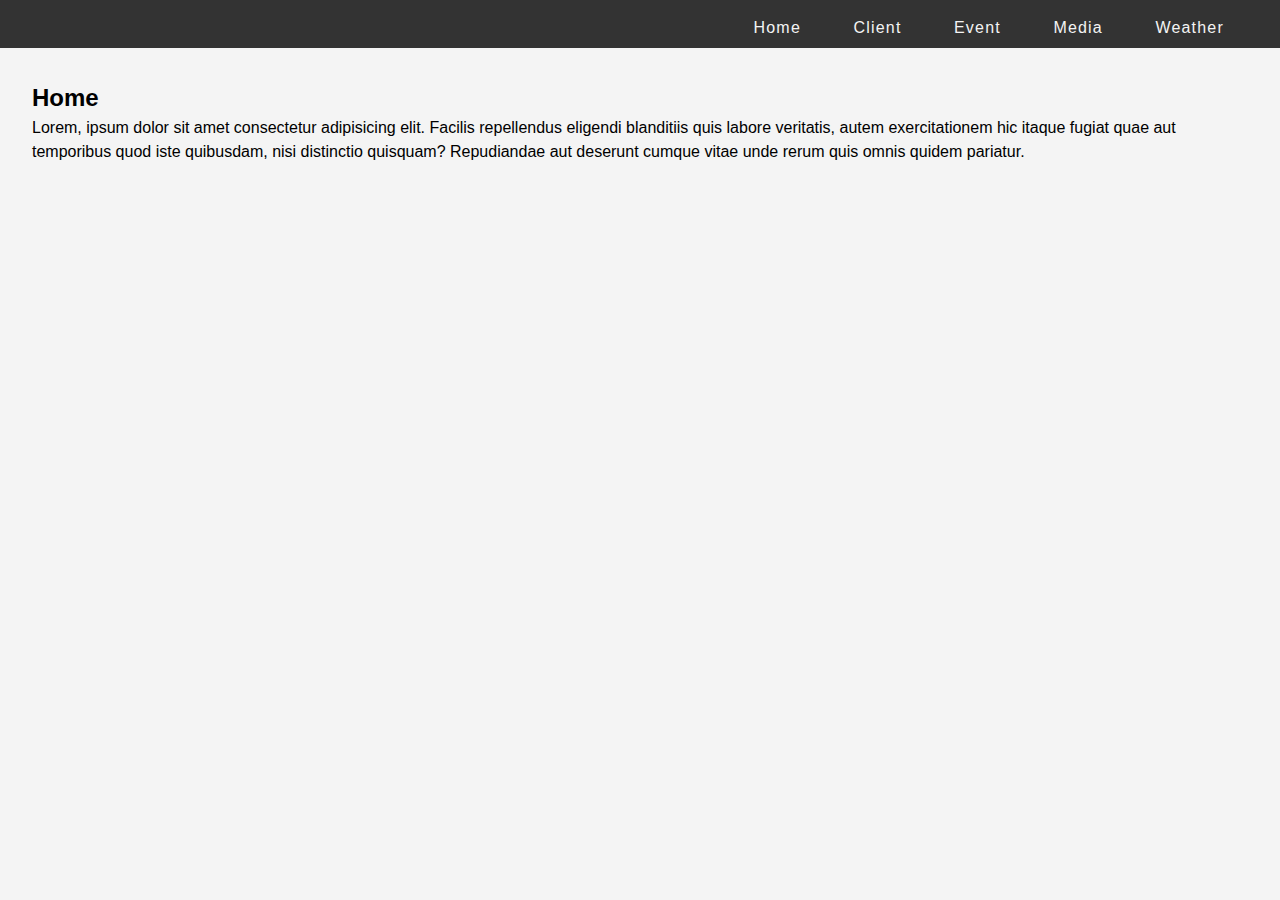
<file: index.html>
<!DOCTYPE html>
<html lang="en">

<head>
  <meta charset="UTF-8">
  <meta name="viewport" content="width=device-width, initial-scale=1.0">
  <meta http-equiv="X-UA-Compatible" content="ie=edge">
  <link rel="stylesheet" href="css/style.css">
  <title>Home - Service Worker Example</title>

  <script>
    function fadeInPage() {
      if (!window.AnimationEvent) { return; }
      var fader = document.getElementById('fader');
      fader.classList.add('fade-out');
    }

    document.addEventListener('DOMContentLoaded', function() {
      if (!window.AnimationEvent) { return }

      var anchors = document.getElementsByTagName('a');

      for (var idx=0; idx<anchors.length; idx+=1) {
        if (anchors[idx].hostname !== window.location.hostname) {
          return;
        }

        anchors[idx].addEventListener('click', function(event) {
          var fader = document.getElementById('fader'),
              anchor = event.currentTarget;

          var listener = function() {
            window.location = anchor.href;
            fader.removeEventListener('animationend', listener);
          };
          fader.addEventListener('animationend', listener);

          event.preventDefault();
          fader.classList.add('fade-in');
        });
      }
    });

    window.addEventListener('pageshow', function (event) {
      if (!event.persisted) {
        return;
      }
      var fader = document.getElementById('fader');
      fader.classList.remove('fade-in');
    });
  </script>
</head>

<body>
  <svg id="fader"></svg>
  <script>
      fadeInPage();
  </script>
  <nav>
    <ul>
      <li class="current">
        <a href="index.html">Home</a>
      </li>
      <li>
        <a href="client.html">Client</a>
      </li>
      <li>
        <a href="event.html">Event</a>
      </li>
      <li>
        <a href="media.html">Media</a>
      </li>
      <li>
        <a href="weather.html">Weather</a>
      </li>
    </ul>
  </nav>
  <main>
    <h2>Home</h2>
    <p>Lorem, ipsum dolor sit amet consectetur adipisicing elit. Facilis repellendus eligendi blanditiis quis labore veritatis,
      autem exercitationem hic itaque fugiat quae aut temporibus quod iste quibusdam, nisi distinctio quisquam? Repudiandae
      aut deserunt cumque vitae unde rerum quis omnis quidem pariatur.</p>
  </main>

  <script src="js/main.js"></script>
</body>

</html>
</file>
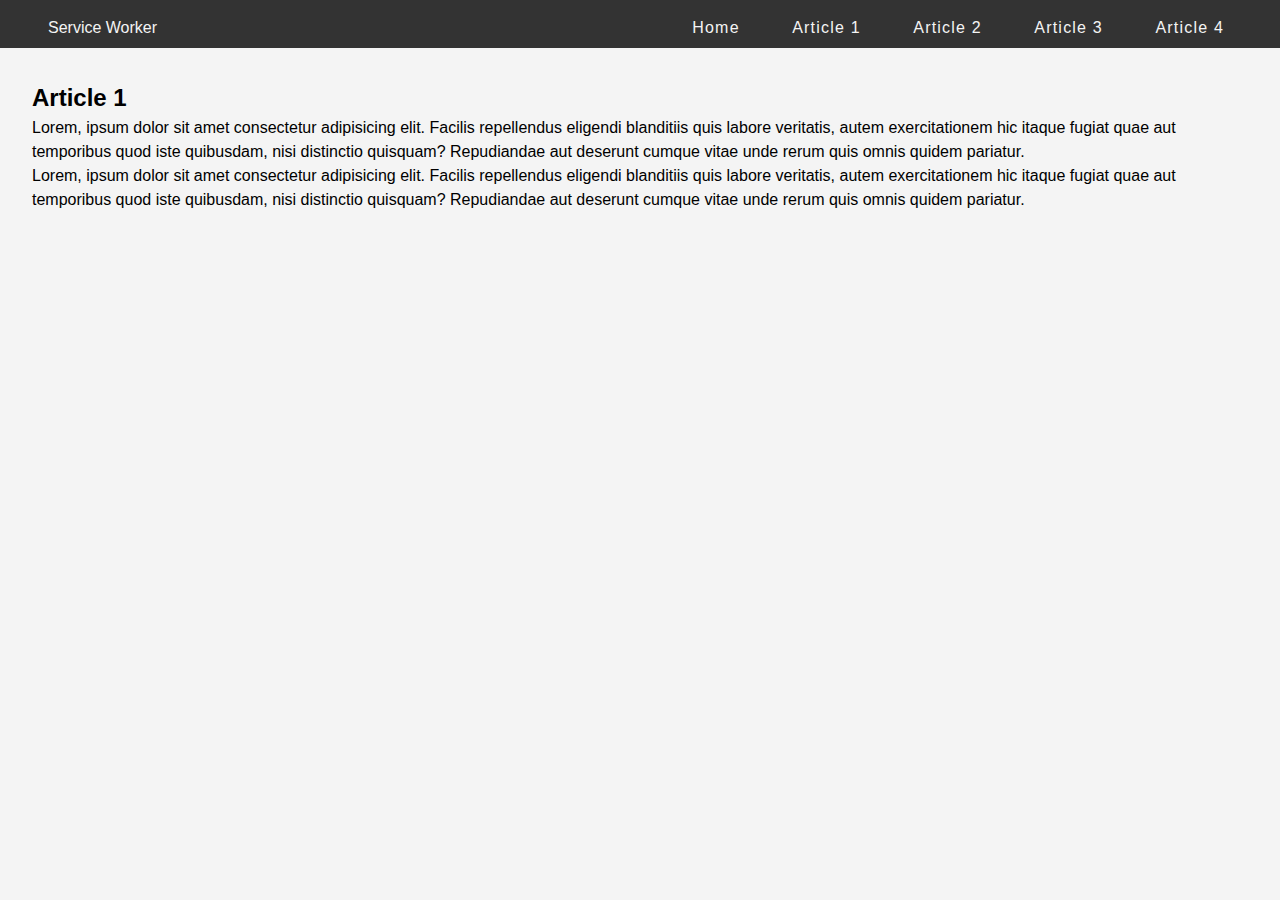
<file: article1.html>
<!DOCTYPE html>
<html lang="en">

<head>
  <meta charset="UTF-8">
  <meta name="viewport" content="width=device-width, initial-scale=1.0">
  <meta http-equiv="X-UA-Compatible" content="ie=edge">
  <link rel="stylesheet" href="css/style.css">
  <title>Service Worker Test</title>
  <script>
    function fadeInPage() {
      if (!window.AnimationEvent) {
        return;
      }
      var fader = document.getElementById('fader');
      fader.classList.add('fade-out');
    }

    document.addEventListener('DOMContentLoaded', function () {
      if (!window.AnimationEvent) {
        return
      }

      var anchors = document.getElementsByTagName('a');

      for (var idx = 0; idx < anchors.length; idx += 1) {
        if (anchors[idx].hostname !== window.location.hostname) {
          return;
        }

        anchors[idx].addEventListener('click', function (event) {
          var fader = document.getElementById('fader'),
            anchor = event.currentTarget;

          var listener = function () {
            window.location = anchor.href;
            fader.removeEventListener('animationend', listener);
          };
          fader.addEventListener('animationend', listener);

          event.preventDefault();
          fader.classList.add('fade-in');
        });
      }
    });

    window.addEventListener('pageshow', function (event) {
      if (!event.persisted) {
        return;
      }
      var fader = document.getElementById('fader');
      fader.classList.remove('fade-in');
    });
  </script>
</head>

<body>
  <svg id="fader"></svg>
  <script>
    fadeInPage();
  </script>
  <nav>
    <input type="checkbox" id="nav" class="hidden">
    <label for="nav" class="nav-btn">
      <i></i>
      <i></i>
    </label>
    <div class="logo">
      <a href="index.html">
        Service Worker</a> </div> <div class="nav-wrapper">
          <ul>
            <li class="nav-item"><a href="index.html">Home</a></li>
            <li class="nav-item"><a href="article1.html">Article 1</a></li>
            <li class="nav-item"><a href="article2.html">Article 2</a></li>
            <li class="nav-item"><a href="article3.html">Article 3</a></li>
            <li class="nav-item"><a href="article4.html">Article 4</a></li>
          </ul>
    </div>
  </nav>
  <main>
    <h2>Article 1</h2>
    <p>Lorem, ipsum dolor sit amet consectetur adipisicing elit. Facilis repellendus eligendi blanditiis quis labore
      veritatis,
      autem exercitationem hic itaque fugiat quae aut temporibus quod iste quibusdam, nisi distinctio quisquam?
      Repudiandae
      aut deserunt cumque vitae unde rerum quis omnis quidem pariatur.</p>
    <p>Lorem, ipsum dolor sit amet consectetur adipisicing elit. Facilis repellendus eligendi blanditiis quis labore
      veritatis,
      autem exercitationem hic itaque fugiat quae aut temporibus quod iste quibusdam, nisi distinctio quisquam?
      Repudiandae
      aut deserunt cumque vitae unde rerum quis omnis quidem pariatur.</p>
  </main>
  <script src="js/main.js"></script>
</body>

</html>
</file>
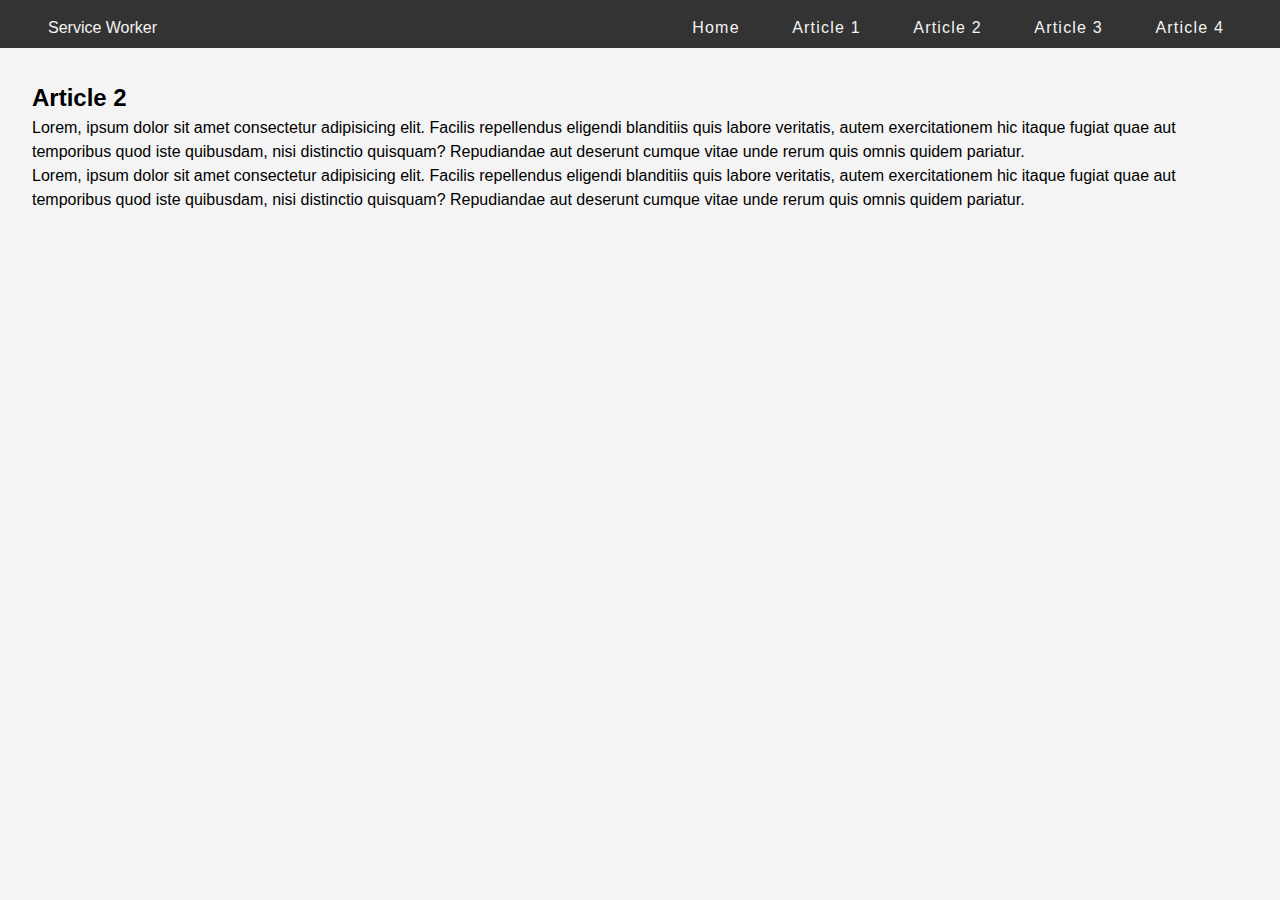
<file: article2.html>
<!DOCTYPE html>
<html lang="en">

<head>
  <meta charset="UTF-8">
  <meta name="viewport" content="width=device-width, initial-scale=1.0">
  <meta http-equiv="X-UA-Compatible" content="ie=edge">
  <link rel="stylesheet" href="css/style.css">
  <title>Service Worker Test</title>
  <script>
    function fadeInPage() {
      if (!window.AnimationEvent) {
        return;
      }
      var fader = document.getElementById('fader');
      fader.classList.add('fade-out');
    }

    document.addEventListener('DOMContentLoaded', function () {
      if (!window.AnimationEvent) {
        return
      }

      var anchors = document.getElementsByTagName('a');

      for (var idx = 0; idx < anchors.length; idx += 1) {
        if (anchors[idx].hostname !== window.location.hostname) {
          return;
        }

        anchors[idx].addEventListener('click', function (event) {
          var fader = document.getElementById('fader'),
            anchor = event.currentTarget;

          var listener = function () {
            window.location = anchor.href;
            fader.removeEventListener('animationend', listener);
          };
          fader.addEventListener('animationend', listener);

          event.preventDefault();
          fader.classList.add('fade-in');
        });
      }
    });

    window.addEventListener('pageshow', function (event) {
      if (!event.persisted) {
        return;
      }
      var fader = document.getElementById('fader');
      fader.classList.remove('fade-in');
    });
  </script>
</head>

<body>
  <svg id="fader"></svg>
  <script>
    fadeInPage();
  </script>
  <nav>
    <input type="checkbox" id="nav" class="hidden">
    <label for="nav" class="nav-btn">
      <i></i>
      <i></i>
    </label>
    <div class="logo">
      <a href="index.html">
        Service Worker</a> </div> <div class="nav-wrapper">
          <ul>
            <li class="nav-item"><a href="index.html">Home</a></li>
            <li class="nav-item"><a href="article1.html">Article 1</a></li>
            <li class="nav-item"><a href="article2.html">Article 2</a></li>
            <li class="nav-item"><a href="article3.html">Article 3</a></li>
            <li class="nav-item"><a href="article4.html">Article 4</a></li>
          </ul>
    </div>
  </nav>
  <main>
    <h2>Article 2</h2>
    <p>Lorem, ipsum dolor sit amet consectetur adipisicing elit. Facilis repellendus eligendi blanditiis quis labore
      veritatis,
      autem exercitationem hic itaque fugiat quae aut temporibus quod iste quibusdam, nisi distinctio quisquam?
      Repudiandae
      aut deserunt cumque vitae unde rerum quis omnis quidem pariatur.</p>
    <p>Lorem, ipsum dolor sit amet consectetur adipisicing elit. Facilis repellendus eligendi blanditiis quis labore
      veritatis,
      autem exercitationem hic itaque fugiat quae aut temporibus quod iste quibusdam, nisi distinctio quisquam?
      Repudiandae
      aut deserunt cumque vitae unde rerum quis omnis quidem pariatur.</p>
  </main>
  <script src="js/main.js"></script>
</body>

</html>
</file>
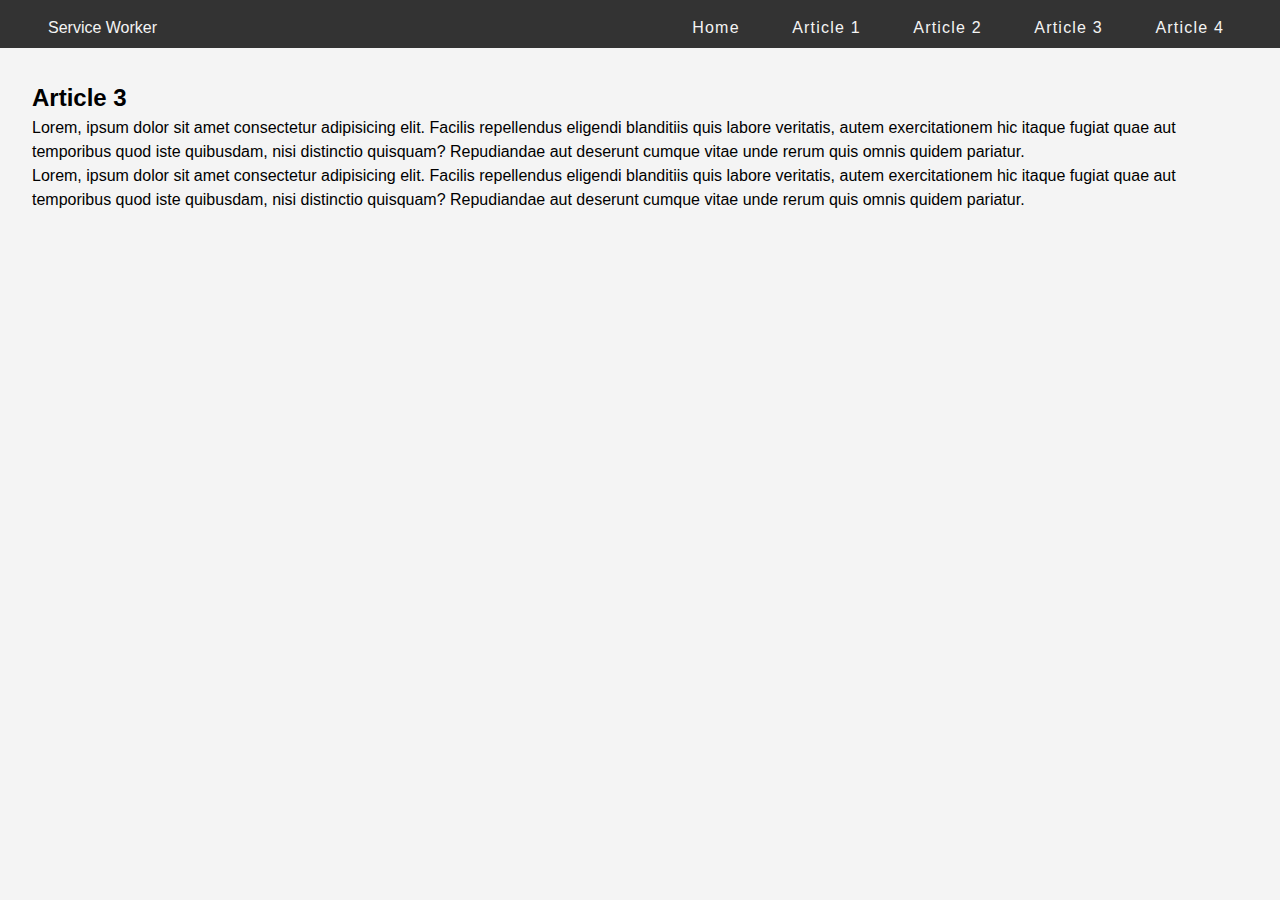
<file: article3.html>
<!DOCTYPE html>
<html lang="en">

<head>
  <meta charset="UTF-8">
  <meta name="viewport" content="width=device-width, initial-scale=1.0">
  <meta http-equiv="X-UA-Compatible" content="ie=edge">
  <link rel="stylesheet" href="css/style.css">
  <title>Service Worker Test</title>
  <script>
    function fadeInPage() {
      if (!window.AnimationEvent) {
        return;
      }
      var fader = document.getElementById('fader');
      fader.classList.add('fade-out');
    }

    document.addEventListener('DOMContentLoaded', function () {
      if (!window.AnimationEvent) {
        return
      }

      var anchors = document.getElementsByTagName('a');

      for (var idx = 0; idx < anchors.length; idx += 1) {
        if (anchors[idx].hostname !== window.location.hostname) {
          return;
        }

        anchors[idx].addEventListener('click', function (event) {
          var fader = document.getElementById('fader'),
            anchor = event.currentTarget;

          var listener = function () {
            window.location = anchor.href;
            fader.removeEventListener('animationend', listener);
          };
          fader.addEventListener('animationend', listener);

          event.preventDefault();
          fader.classList.add('fade-in');
        });
      }
    });

    window.addEventListener('pageshow', function (event) {
      if (!event.persisted) {
        return;
      }
      var fader = document.getElementById('fader');
      fader.classList.remove('fade-in');
    });
  </script>
</head>

<body>
  <svg id="fader"></svg>
  <script>
    fadeInPage();
  </script>
  <nav>
    <input type="checkbox" id="nav" class="hidden">
    <label for="nav" class="nav-btn">
      <i></i>
      <i></i>
    </label>
    <div class="logo">
      <a href="index.html">
        Service Worker</a> </div> <div class="nav-wrapper">
          <ul>
            <li class="nav-item"><a href="index.html">Home</a></li>
            <li class="nav-item"><a href="article1.html">Article 1</a></li>
            <li class="nav-item"><a href="article2.html">Article 2</a></li>
            <li class="nav-item"><a href="article3.html">Article 3</a></li>
            <li class="nav-item"><a href="article4.html">Article 4</a></li>
          </ul>
    </div>
  </nav>
  <main>
    <h2>Article 3</h2>
    <p>Lorem, ipsum dolor sit amet consectetur adipisicing elit. Facilis repellendus eligendi blanditiis quis labore
      veritatis,
      autem exercitationem hic itaque fugiat quae aut temporibus quod iste quibusdam, nisi distinctio quisquam?
      Repudiandae
      aut deserunt cumque vitae unde rerum quis omnis quidem pariatur.</p>
    <p>Lorem, ipsum dolor sit amet consectetur adipisicing elit. Facilis repellendus eligendi blanditiis quis labore
      veritatis,
      autem exercitationem hic itaque fugiat quae aut temporibus quod iste quibusdam, nisi distinctio quisquam?
      Repudiandae
      aut deserunt cumque vitae unde rerum quis omnis quidem pariatur.</p>
  </main>
  <script src="js/main.js"></script>
</body>

</html>
</file>
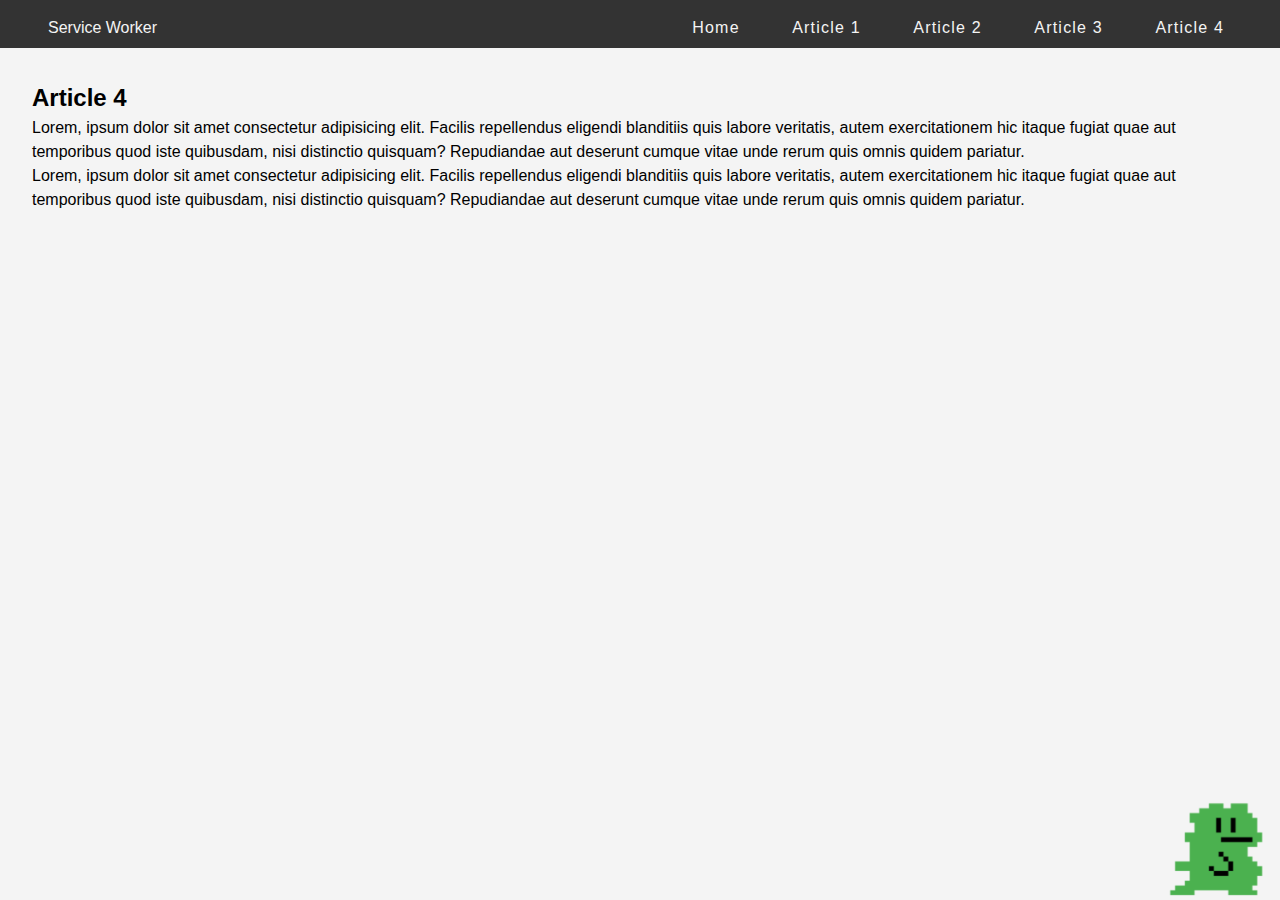
<file: article4.html>
<!DOCTYPE html>
<html lang="en">

<head>
  <meta charset="UTF-8">
  <meta name="viewport" content="width=device-width, initial-scale=1.0">
  <meta http-equiv="X-UA-Compatible" content="ie=edge">
  <link rel="stylesheet" href="css/style.css">
  <title>Service Worker Test</title>
  <script>
    function fadeInPage() {
      if (!window.AnimationEvent) {
        return;
      }
      var fader = document.getElementById('fader');
      fader.classList.add('fade-out');
    }

    document.addEventListener('DOMContentLoaded', function () {
      if (!window.AnimationEvent) {
        return
      }

      var anchors = document.getElementsByTagName('a');

      for (var idx = 0; idx < anchors.length; idx += 1) {
        if (anchors[idx].hostname !== window.location.hostname) {
          return;
        }

        anchors[idx].addEventListener('click', function (event) {
          var fader = document.getElementById('fader'),
            anchor = event.currentTarget;

          var listener = function () {
            window.location = anchor.href;
            fader.removeEventListener('animationend', listener);
          };
          fader.addEventListener('animationend', listener);

          event.preventDefault();
          fader.classList.add('fade-in');
        });
      }
    });

    window.addEventListener('pageshow', function (event) {
      if (!event.persisted) {
        return;
      }
      var fader = document.getElementById('fader');
      fader.classList.remove('fade-in');
    });
  </script>
</head>

<body>
  <svg id="fader"></svg>
  <script>
    fadeInPage();
  </script>
  <nav>
    <input type="checkbox" id="nav" class="hidden">
    <label for="nav" class="nav-btn">
      <i></i>
      <i></i>
    </label>
    <div class="logo">
      <a href="index.html">
        Service Worker</a> </div>
    <div class="nav-wrapper">
      <ul>
        <li class="nav-item"><a href="index.html">Home</a></li>
        <li class="nav-item"><a href="article1.html">Article 1</a></li>
        <li class="nav-item"><a href="article2.html">Article 2</a></li>
        <li class="nav-item"><a href="article3.html">Article 3</a></li>
        <li class="nav-item"><a href="article4.html">Article 4</a></li>
      </ul>
    </div>
  </nav>
  <main>
    <h2>Article 4</h2>
    <p>Lorem, ipsum dolor sit amet consectetur adipisicing elit. Facilis repellendus eligendi blanditiis quis labore
      veritatis,
      autem exercitationem hic itaque fugiat quae aut temporibus quod iste quibusdam, nisi distinctio quisquam?
      Repudiandae
      aut deserunt cumque vitae unde rerum quis omnis quidem pariatur.</p>
    <p>Lorem, ipsum dolor sit amet consectetur adipisicing elit. Facilis repellendus eligendi blanditiis quis labore
      veritatis,
      autem exercitationem hic itaque fugiat quae aut temporibus quod iste quibusdam, nisi distinctio quisquam?
      Repudiandae
      aut deserunt cumque vitae unde rerum quis omnis quidem pariatur.</p>
    <img src="img/kaiju.png" id="kaiju">
  </main>
  <script src="js/main.js"></script>
</body>

</html>
</file>
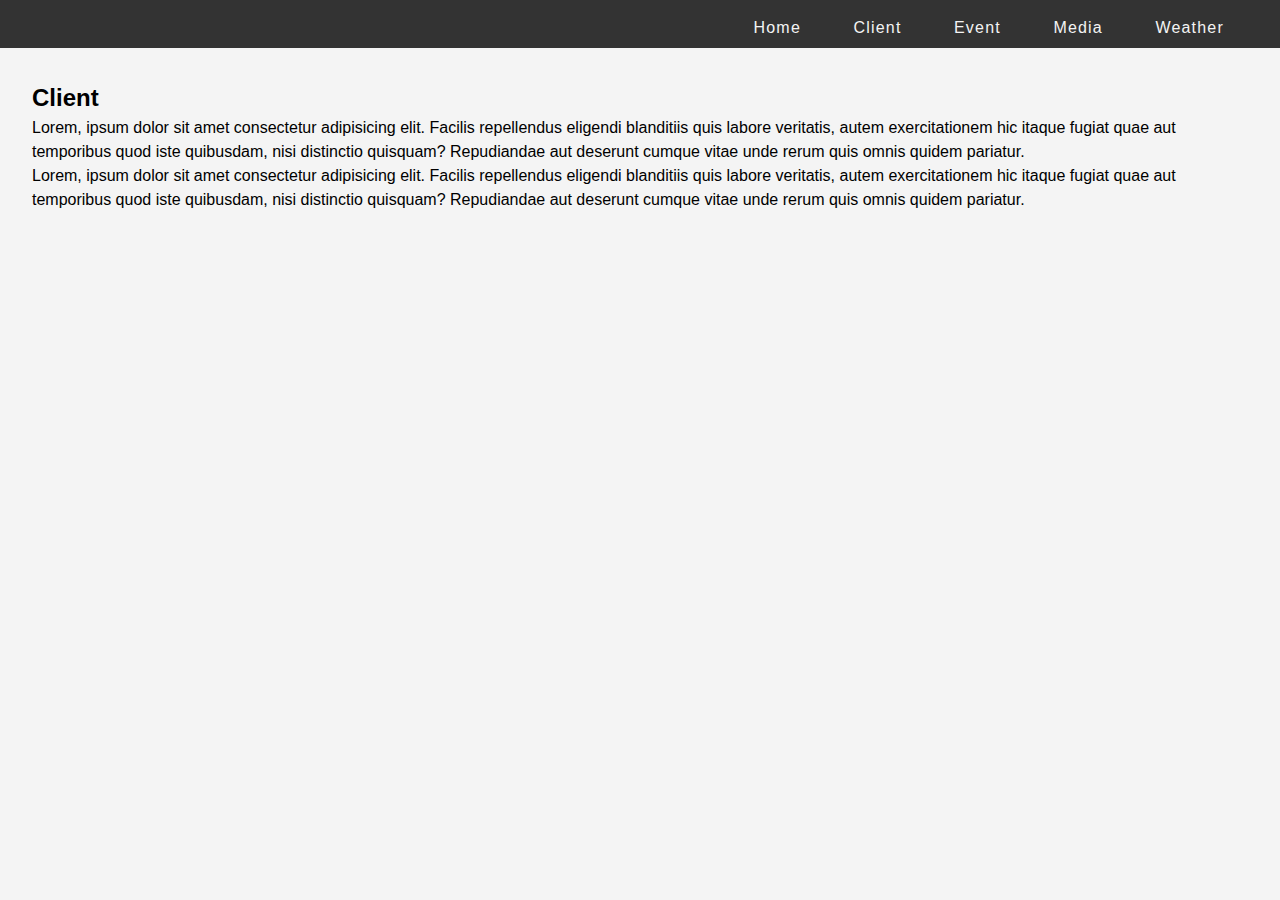
<file: client.html>
<!DOCTYPE html>
<html lang="en">

<head>
  <meta charset="UTF-8">
  <meta name="viewport" content="width=device-width, initial-scale=1.0">
  <meta http-equiv="X-UA-Compatible" content="ie=edge">
  <link rel="stylesheet" href="css/style.css">
  <title>About - Service Worker Example</title>
  <script>
    function fadeInPage() {
      if (!window.AnimationEvent) { return; }
      var fader = document.getElementById('fader');
      fader.classList.add('fade-out');
    }

    document.addEventListener('DOMContentLoaded', function() {
      if (!window.AnimationEvent) { return }

      var anchors = document.getElementsByTagName('a');

      for (var idx=0; idx<anchors.length; idx+=1) {
        if (anchors[idx].hostname !== window.location.hostname) {
          return;
        }

        anchors[idx].addEventListener('click', function(event) {
          var fader = document.getElementById('fader'),
              anchor = event.currentTarget;

          var listener = function() {
            window.location = anchor.href;
            fader.removeEventListener('animationend', listener);
          };
          fader.addEventListener('animationend', listener);

          event.preventDefault();
          fader.classList.add('fade-in');
        });
      }
    });

    window.addEventListener('pageshow', function (event) {
      if (!event.persisted) {
        return;
      }
      var fader = document.getElementById('fader');
      fader.classList.remove('fade-in');
    });
  </script>
</head>

<body>
  <svg id="fader"></svg>
  <script>
      fadeInPage();
  </script>
  <nav>
    <ul>
      <li>
        <a href="index.html">Home</a>
      </li>
      <li class="current">
        <a href="client.html">Client</a>
      </li>
      <li>
        <a href="event.html">Event</a>
      </li>
      <li>
        <a href="media.html">Media</a>
      </li>
      <li>
        <a href="weather.html">Weather</a>
      </li>
    </ul>
  </nav>
  <main>
    <h2>Client</h2>
    <p>Lorem, ipsum dolor sit amet consectetur adipisicing elit. Facilis repellendus eligendi blanditiis quis labore veritatis,
      autem exercitationem hic itaque fugiat quae aut temporibus quod iste quibusdam, nisi distinctio quisquam? Repudiandae
      aut deserunt cumque vitae unde rerum quis omnis quidem pariatur.</p>
    <p>Lorem, ipsum dolor sit amet consectetur adipisicing elit. Facilis repellendus eligendi blanditiis quis labore veritatis,
      autem exercitationem hic itaque fugiat quae aut temporibus quod iste quibusdam, nisi distinctio quisquam? Repudiandae
      aut deserunt cumque vitae unde rerum quis omnis quidem pariatur.</p>
  </main>
  <script src="js/main.js"></script>
</body>

</html>
</file>
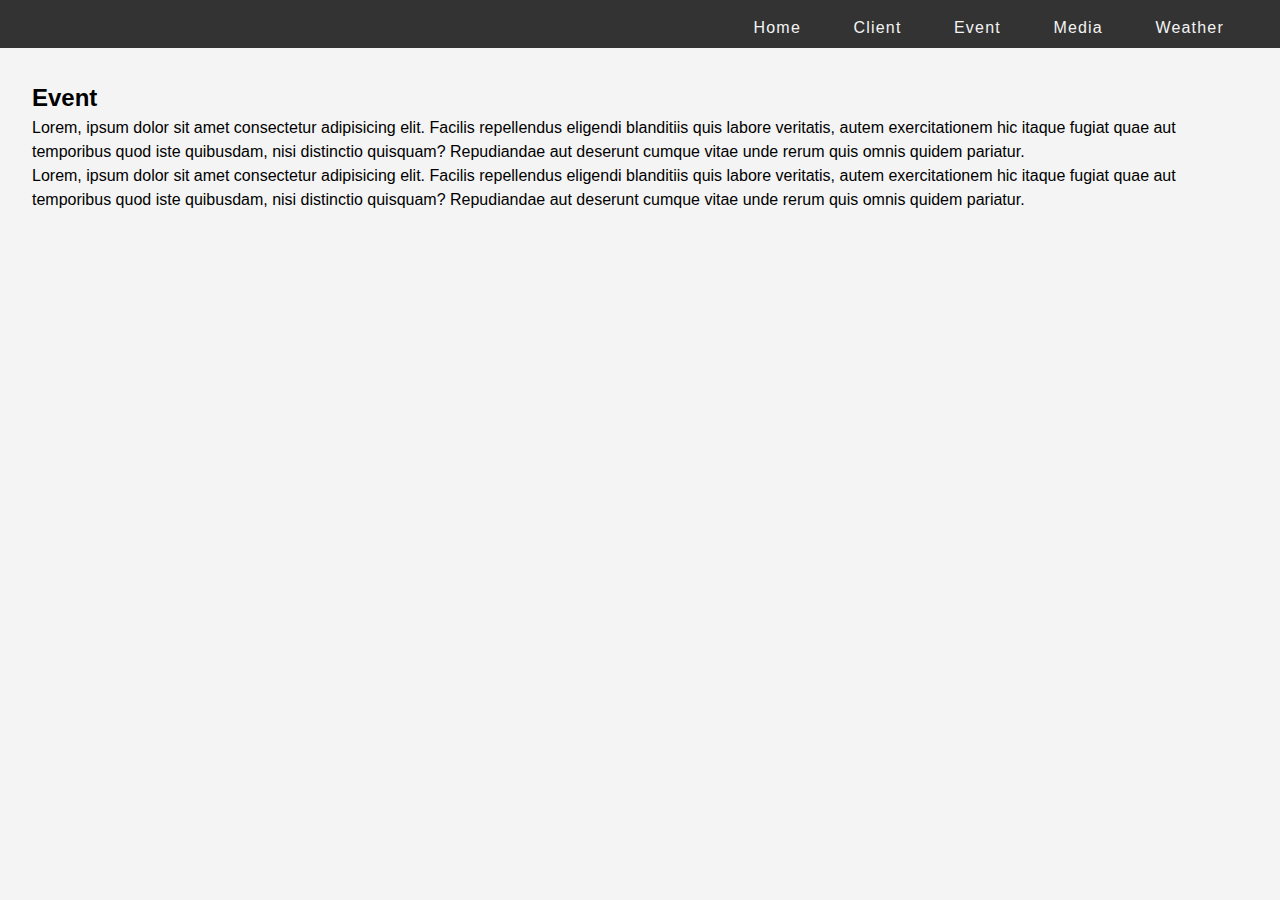
<file: event.html>
<!DOCTYPE html>
<html lang="en">

<head>
  <meta charset="UTF-8">
  <meta name="viewport" content="width=device-width, initial-scale=1.0">
  <meta http-equiv="X-UA-Compatible" content="ie=edge">
  <link rel="stylesheet" href="css/style.css">
  <title>About - Service Worker Example</title>
  <script>
    function fadeInPage() {
      if (!window.AnimationEvent) { return; }
      var fader = document.getElementById('fader');
      fader.classList.add('fade-out');
    }

    document.addEventListener('DOMContentLoaded', function() {
      if (!window.AnimationEvent) { return }

      var anchors = document.getElementsByTagName('a');

      for (var idx=0; idx<anchors.length; idx+=1) {
        if (anchors[idx].hostname !== window.location.hostname) {
          return;
        }

        anchors[idx].addEventListener('click', function(event) {
          var fader = document.getElementById('fader'),
              anchor = event.currentTarget;

          var listener = function() {
            window.location = anchor.href;
            fader.removeEventListener('animationend', listener);
          };
          fader.addEventListener('animationend', listener);

          event.preventDefault();
          fader.classList.add('fade-in');
        });
      }
    });

    window.addEventListener('pageshow', function (event) {
      if (!event.persisted) {
        return;
      }
      var fader = document.getElementById('fader');
      fader.classList.remove('fade-in');
    });
  </script>
</head>

<body>
  <svg id="fader"></svg>
  <script>
      fadeInPage();
  </script>
  <nav>
    <ul>
      <li>
        <a href="index.html">Home</a>
      </li>
      <li>
        <a href="client.html">Client</a>
      </li>
      <li class="current">
        <a href="event.html">Event</a>
      </li>
      <li>
        <a href="media.html">Media</a>
      </li>
      <li>
        <a href="weather.html">Weather</a>
      </li>
    </ul>
  </nav>
  <main>
    <h2>Event</h2>
    <p>Lorem, ipsum dolor sit amet consectetur adipisicing elit. Facilis repellendus eligendi blanditiis quis labore veritatis,
      autem exercitationem hic itaque fugiat quae aut temporibus quod iste quibusdam, nisi distinctio quisquam? Repudiandae
      aut deserunt cumque vitae unde rerum quis omnis quidem pariatur.</p>
    <p>Lorem, ipsum dolor sit amet consectetur adipisicing elit. Facilis repellendus eligendi blanditiis quis labore veritatis,
      autem exercitationem hic itaque fugiat quae aut temporibus quod iste quibusdam, nisi distinctio quisquam? Repudiandae
      aut deserunt cumque vitae unde rerum quis omnis quidem pariatur.</p>
  </main>
  <script src="js/main.js"></script>
</body>

</html>
</file>
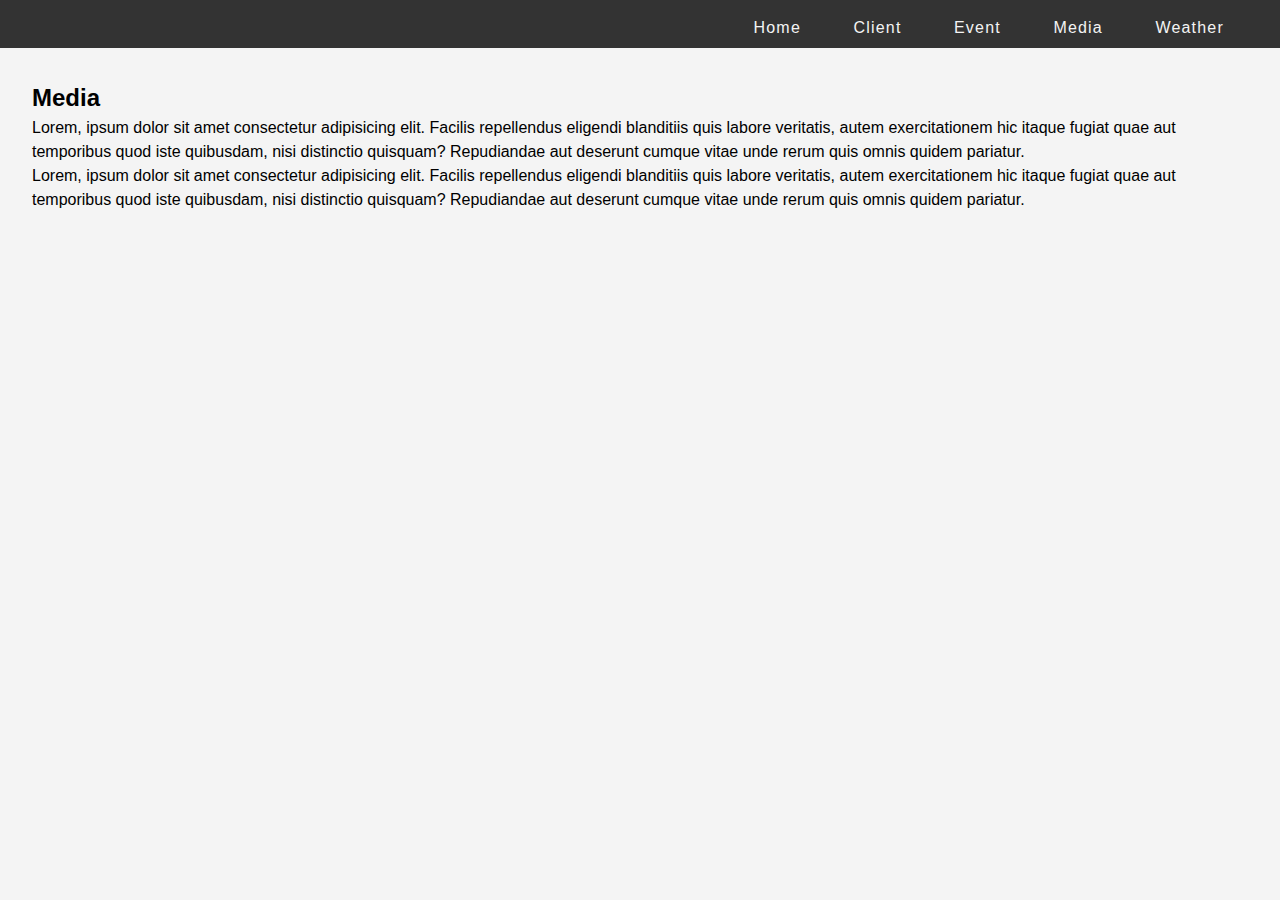
<file: media.html>
<!DOCTYPE html>
<html lang="en">

<head>
  <meta charset="UTF-8">
  <meta name="viewport" content="width=device-width, initial-scale=1.0">
  <meta http-equiv="X-UA-Compatible" content="ie=edge">
  <link rel="stylesheet" href="css/style.css">
  <title>About - Service Worker Example</title>
  <script>
    function fadeInPage() {
      if (!window.AnimationEvent) { return; }
      var fader = document.getElementById('fader');
      fader.classList.add('fade-out');
    }

    document.addEventListener('DOMContentLoaded', function() {
      if (!window.AnimationEvent) { return }

      var anchors = document.getElementsByTagName('a');

      for (var idx=0; idx<anchors.length; idx+=1) {
        if (anchors[idx].hostname !== window.location.hostname) {
          return;
        }

        anchors[idx].addEventListener('click', function(event) {
          var fader = document.getElementById('fader'),
              anchor = event.currentTarget;

          var listener = function() {
            window.location = anchor.href;
            fader.removeEventListener('animationend', listener);
          };
          fader.addEventListener('animationend', listener);

          event.preventDefault();
          fader.classList.add('fade-in');
        });
      }
    });

    window.addEventListener('pageshow', function (event) {
      if (!event.persisted) {
        return;
      }
      var fader = document.getElementById('fader');
      fader.classList.remove('fade-in');
    });
  </script>
</head>

<body>
  <svg id="fader"></svg>
  <script>
      fadeInPage();
  </script>
  <nav>
    <ul>
      <li>
        <a href="index.html">Home</a>
      </li>
      <li>
        <a href="client.html">Client</a>
      </li>
      <li>
        <a href="event.html">Event</a>
      </li>
      <li class="current">
        <a href="media.html">Media</a>
      </li>
      <li>
        <a href="weather.html">Weather</a>
      </li>
    </ul>
  </nav>
  <main>
    <h2>Media</h2>
    <p>Lorem, ipsum dolor sit amet consectetur adipisicing elit. Facilis repellendus eligendi blanditiis quis labore veritatis,
      autem exercitationem hic itaque fugiat quae aut temporibus quod iste quibusdam, nisi distinctio quisquam? Repudiandae
      aut deserunt cumque vitae unde rerum quis omnis quidem pariatur.</p>
    <p>Lorem, ipsum dolor sit amet consectetur adipisicing elit. Facilis repellendus eligendi blanditiis quis labore veritatis,
      autem exercitationem hic itaque fugiat quae aut temporibus quod iste quibusdam, nisi distinctio quisquam? Repudiandae
      aut deserunt cumque vitae unde rerum quis omnis quidem pariatur.</p>
  </main>
  <script src="js/main.js"></script>
</body>

</html>
</file>
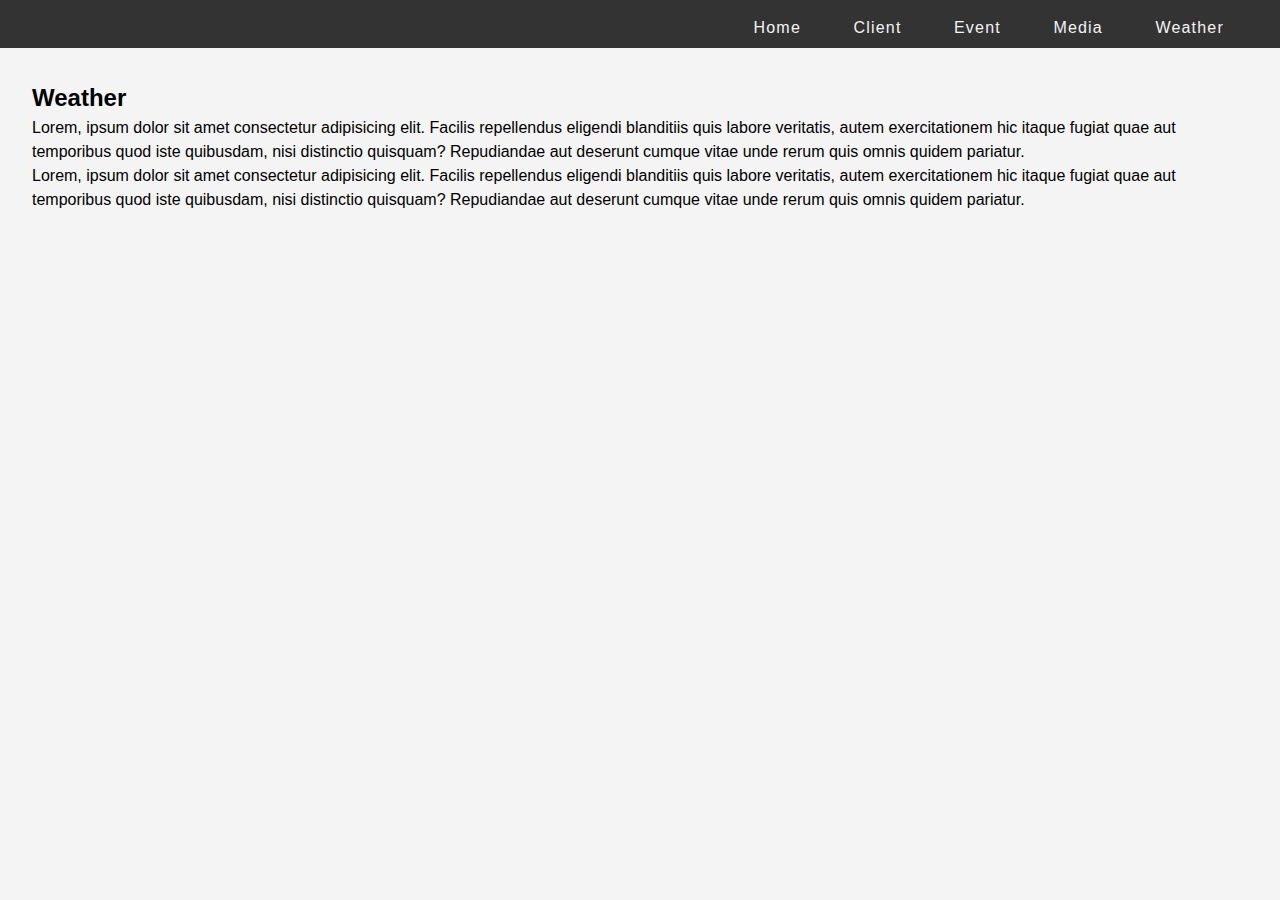
<file: weather.html>
<!DOCTYPE html>
<html lang="en">

<head>
  <meta charset="UTF-8">
  <meta name="viewport" content="width=device-width, initial-scale=1.0">
  <meta http-equiv="X-UA-Compatible" content="ie=edge">
  <link rel="stylesheet" href="css/style.css">
  <title>About - Service Worker Example</title>
  <script>
    function fadeInPage() {
      if (!window.AnimationEvent) { return; }
      var fader = document.getElementById('fader');
      fader.classList.add('fade-out');
    }

    document.addEventListener('DOMContentLoaded', function() {
      if (!window.AnimationEvent) { return }

      var anchors = document.getElementsByTagName('a');

      for (var idx=0; idx<anchors.length; idx+=1) {
        if (anchors[idx].hostname !== window.location.hostname) {
          return;
        }

        anchors[idx].addEventListener('click', function(event) {
          var fader = document.getElementById('fader'),
              anchor = event.currentTarget;

          var listener = function() {
            window.location = anchor.href;
            fader.removeEventListener('animationend', listener);
          };
          fader.addEventListener('animationend', listener);

          event.preventDefault();
          fader.classList.add('fade-in');
        });
      }
    });

    window.addEventListener('pageshow', function (event) {
      if (!event.persisted) {
        return;
      }
      var fader = document.getElementById('fader');
      fader.classList.remove('fade-in');
    });
  </script>
</head>

<body>
  <svg id="fader"></svg>
  <script>
      fadeInPage();
  </script>
  <nav>
    <ul>
      <li>
        <a href="index.html">Home</a>
      </li>
      <li>
        <a href="client.html">Client</a>
      </li>
      <li>
        <a href="event.html">Event</a>
      </li>
      <li>
        <a href="media.html">Media</a>
      </li>
      <li class="current">
        <a href="weather.html">Weather</a>
      </li>
    </ul>
  </nav>
  <main>
    <h2>Weather</h2>
    <p>Lorem, ipsum dolor sit amet consectetur adipisicing elit. Facilis repellendus eligendi blanditiis quis labore veritatis,
      autem exercitationem hic itaque fugiat quae aut temporibus quod iste quibusdam, nisi distinctio quisquam? Repudiandae
      aut deserunt cumque vitae unde rerum quis omnis quidem pariatur.</p>
    <p>Lorem, ipsum dolor sit amet consectetur adipisicing elit. Facilis repellendus eligendi blanditiis quis labore veritatis,
      autem exercitationem hic itaque fugiat quae aut temporibus quod iste quibusdam, nisi distinctio quisquam? Repudiandae
      aut deserunt cumque vitae unde rerum quis omnis quidem pariatur.</p>
  </main>
  <script src="js/main.js"></script>
</body>

</html>
</file>
<file: css/style.css>
body {
  background: #f4f4f4;
  font-family: Arial, Helvetica, sans-serif;
  line-height: 1.5;
  margin: 0;
}

header {
  background: #333;
  color: #fff;
  text-align: center;
  padding: 0.5rem;
}

main {
  padding: 2rem;
}

* {
  margin: 0;
  padding: 0;
  box-sizing: border-box;
}

nav {
  background: #333;
  padding: 1rem 2rem 2rem 2rem;
}

.logo {
  float: left;
  margin-left: 1rem;
}

.logo a {
  font-size: 1rem;
  letter-spacing: 0px;
  text-decoration: none;
  color: #f4f4f4;
}

nav ul {
  float: right;
}

nav ul li {
  display: inline-block;
}

nav ul li:not(:first-child) {
  margin-left: 48px;
}

nav ul li:last-child {
  margin-right: 24px;
}

nav ul li a {
  display: inline-block;
  outline: none;
  color: #f4f4f4;
  text-decoration: none;
  font-size: 1rem;
  letter-spacing: 1.2px;
}

@media screen and (max-width: 864px) {
  .logo {
    padding: 0;
  }

  .nav-wrapper {
    position: fixed;
    top: 0;
    right: 0;
    width: 100%;
    height: 100%;
    z-index: -1;
    background: #f4f4f4;
    opacity: 0;
  }

  .nav-wrapper ul {
    position: absolute;
    top: 50%;
    transform: translateY(-50%);
    width: 100%;
    padding-right: 2rem;
  }

  .nav-wrapper ul li {
    display: block;
    float: none;
    width: 100%;
    text-align: right;
    margin-bottom: 10px;
  }

  .nav-wrapper ul li:not(:first-child) {
    margin-left: 0;
  }

  .nav-wrapper ul li a {
    padding: 10px 15px;
    opacity: 0;
    color: #333;
    font-size: 18px;
    letter-spacing: 1.2px;
    transition: all 0.2s ease;
  }

  .nav-btn {
    position: absolute;
    right: 3rem;
    top: 0.4rem;
    display: block;
    cursor: pointer;
    z-index: 9998;
  }

  .nav-btn i {
    display: block;
    width: 25px;
    height: 3px;
    background: #f4f4f4;
  }

  .nav-btn i:nth-child(1) {
    margin-top: 12px;
  }

  .nav-btn i:nth-child(2) {
    margin-top: 7px;
  }
}

#nav:checked + .nav-btn i {
  background: #333;
  transition: transform 0.2s ease;
}

#nav:checked + .nav-btn i:nth-child(1) {
  transform: translateY(5px) rotate(-135deg);
}

#nav:checked + .nav-btn i:nth-child(2) {
  transform: translateY(-6px) rotate(135deg);
}

#nav:checked ~ .nav-wrapper {
  z-index: 9990;
  opacity: 1;
}

#nav:checked ~ .nav-wrapper ul li a {
  opacity: 1;
  transform: translateX(0);
}

.hidden {
  display: none;
}

#fader {
  position: fixed;
  top: 0;
  left: 0;
  width: 100%;
  height: 100%;
  z-index: 999999;
  pointer-events: none;
  /*
  background: rgb(228, 228, 228);
  */
  background: linear-gradient(
    -45deg,
    rgb(233, 233, 233),
    rgb(226, 225, 225),
    rgb(253, 253, 253),
    rgb(216, 214, 214)
  );
  animation-duration: 700ms;
  animation-timing-function: ease-in-out;
  -webkit-animation: Gradient 700ms;
  -moz-animation: Gradient 700ms;
  animation: Gradient 700ms;
}

@-webkit-keyframes Gradient {
  0% {
    background-position: 0% 50%;
  }
  50% {
    background-position: 100% 50%;
  }
  100% {
    background-position: 0% 50%;
  }
}

@-moz-keyframes Gradient {
  0% {
    background-position: 0% 50%;
  }
  50% {
    background-position: 100% 50%;
  }
  100% {
    background-position: 0% 50%;
  }
}

@keyframes Gradient {
  0% {
    background-position: 0% 50%;
  }
  50% {
    background-position: 100% 50%;
  }
  100% {
    background-position: 0% 50%;
  }
}

#fader:before {
  content: "fade";
}

@keyframes fade-out {
  from {
    opacity: 1;
  }
  to {
    opacity: 0;
  }
}

@keyframes fade-in {
  from {
    opacity: 0;
  }
  to {
    opacity: 1;
  }
}

#fader.fade-out {
  opacity: 0;
  animation-name: fade-out;
}

#fader.fade-in {
  opacity: 1;
  animation-name: fade-in;
}

#kaiju {
  position: fixed;
  right: 0;
  bottom: 0;
  margin: 0;
  padding: 0;
  width: 120px;
}
</file>
